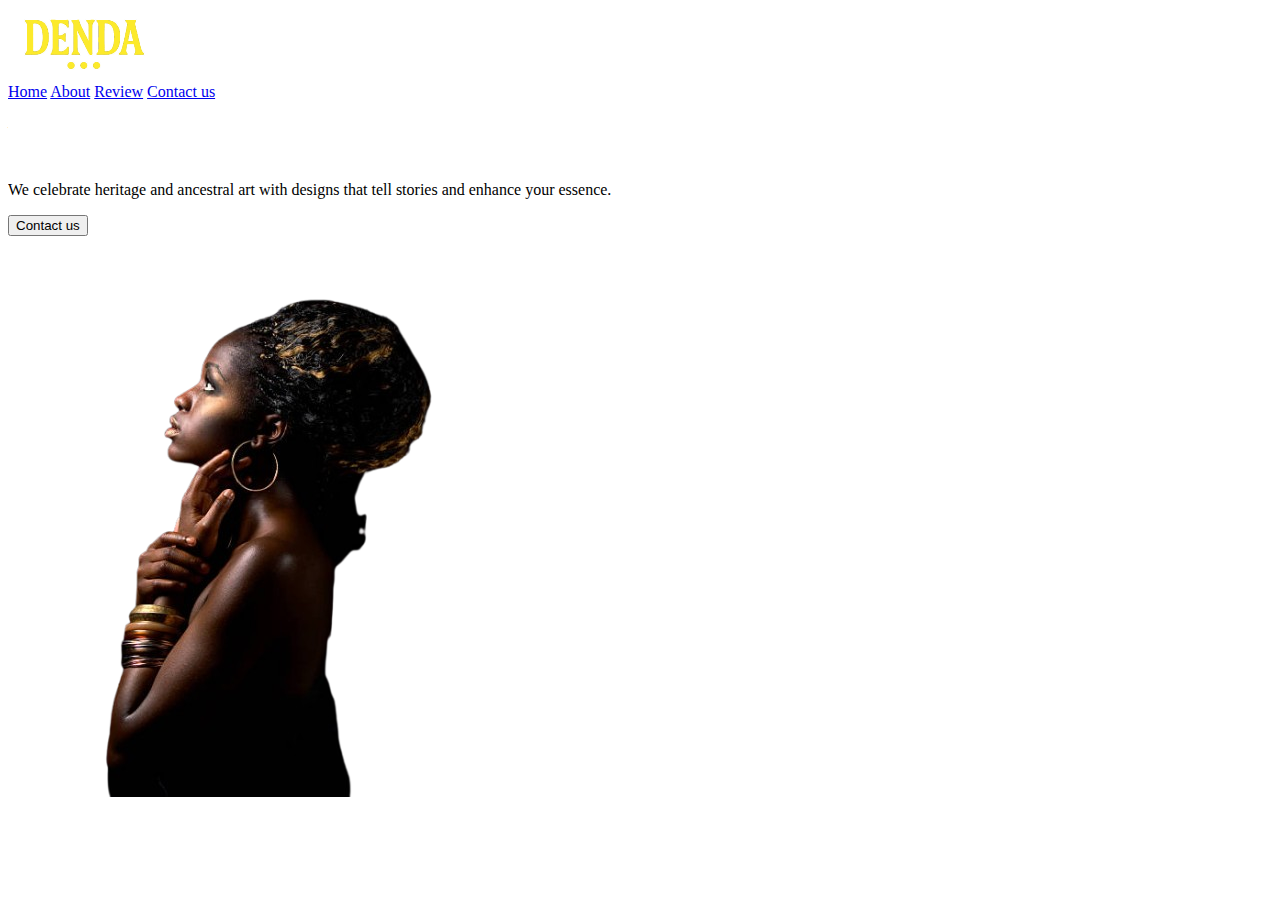
<file: Pages/home-toño.html>
<!DOCTYPE html>
<html lang="en">
<head>
    <meta charset="UTF-8">
    <meta name="viewport" content="width=device-width, initial-scale=1.0">
    <title>Document</title>
    <link rel="stylesheet" href="../Style/style-home.css">
    <link rel="preconnect" href="https://fonts.googleapis.com">
    <link rel="preconnect" href="https://fonts.gstatic.com" crossorigin>
    <link href="https://fonts.googleapis.com/css2?family=Italiana&display=swap" rel="stylesheet">

    <link rel="preconnect" href="https://fonts.googleapis.com">
    <link rel="preconnect" href="https://fonts.gstatic.com" crossorigin>
    <link href="https://fonts.googleapis.com/css2?family=Roboto:ital,wght@0,100..900;1,100..900&display=swap" rel="stylesheet">
</head>
<body>
    <header>
        <main id="Home">
            <div class="content-nav">
                <div class="nav-elements">
                    <div class="element-logo">
                        <img src="../Assets/imgToño/logo.png" alt="">
                    </div>
                    <div class="element-enlaces">
                        <a href="#Home">Home</a>
                        <a href="about-tony.html">About</a>
                        <a href="richie-review.html">Review</a>
                        <a href="richie-contact.html">Contact us</a>
                    </div>
                </div>
                
            </div>
            <div class="content-hero">
                <div class="hero-text">
                    <h1>“Proudly display the history and culture of Africa in every piece of jewelry”</h1>
                    <p>We celebrate heritage and ancestral art with designs that tell stories and enhance your essence.</p>
                    <a href="richie-contact.html"><button>Contact us</button></a>
                    
                </div>
                <div class="hero-image">
                    <img src="../Assets/imgToño/image-removebg-preview.png" alt="">
                </div>
            </div>
        </main>
    </header>
</body>
</html>
</file>
<file: Style/style-home.css>
h1{
    color: white;
}
</file>
